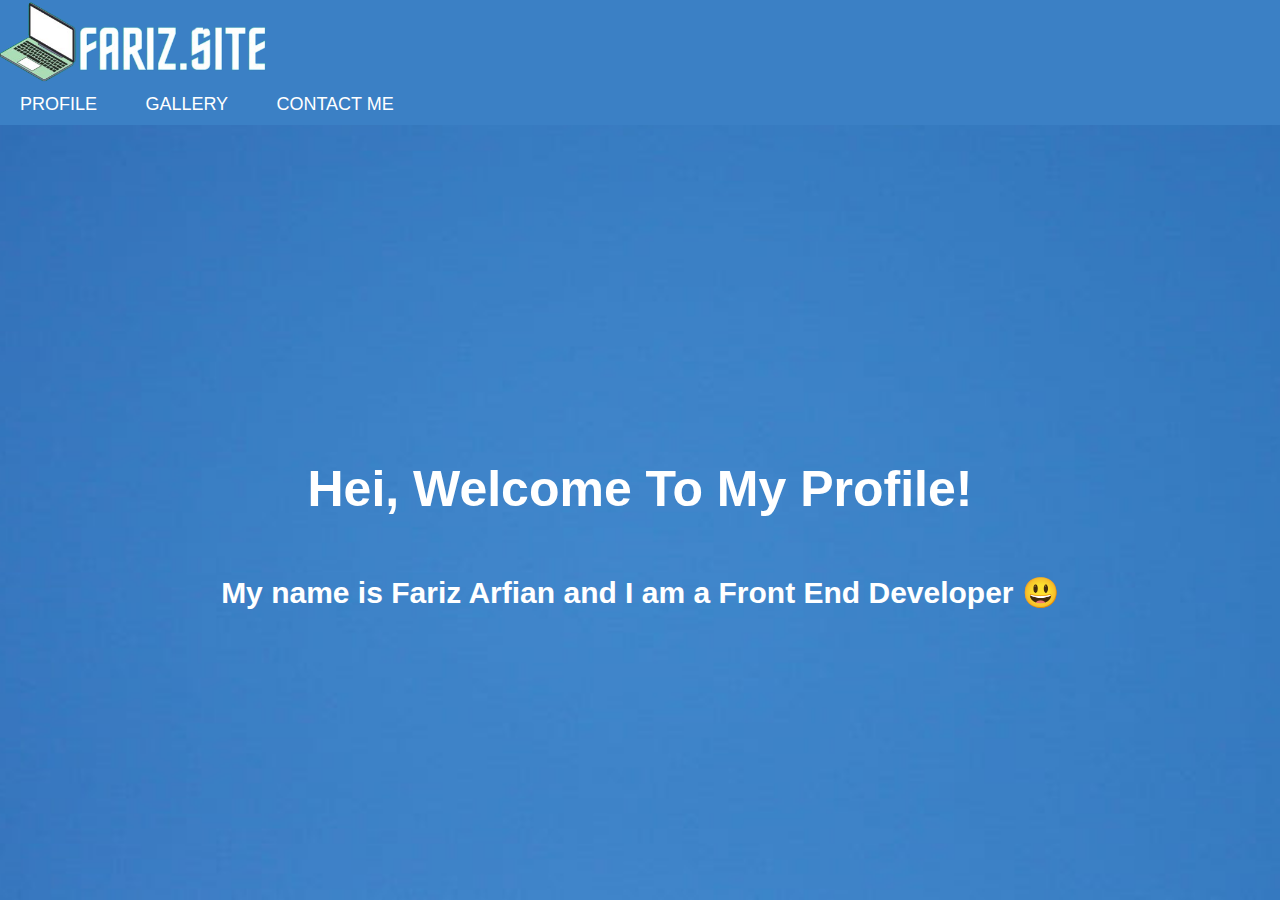
<file: index.html>
<html lang="en">

<head>
    <link rel="stylesheet" href="style.css">

    <title>Welcome!</title>
    <meta charset="UTF-8">
    <meta name="viewport" content="width=device-width, initial-scale=1.0">

</head>
<body>
    <div id="header">
        <div class="container">
            <nav>
                <!-- <img src="EwaZoAmUcAEpj4v.png" class="logo"> -->
                <img src="FarizSite Logo.png" class="logo2">
                <ul>
                    <li><a href="profile.html">PROFILE</a></li>
                    <li><a href="gallery.html">GALLERY</a></li>
                    <li><a href="contactme.html">CONTACT ME</a></li>
                </ul>
            </nav>
        </div>
        <div class="teks2">
            <h2>My name is Fariz Arfian and I am a Front End Developer 😃</h2>
        </div>
        <div class="teks1">
            <h1>Hei, Welcome To My Profile!</h1>
        </div>
    </div>

    

</body>

</html>
</file>
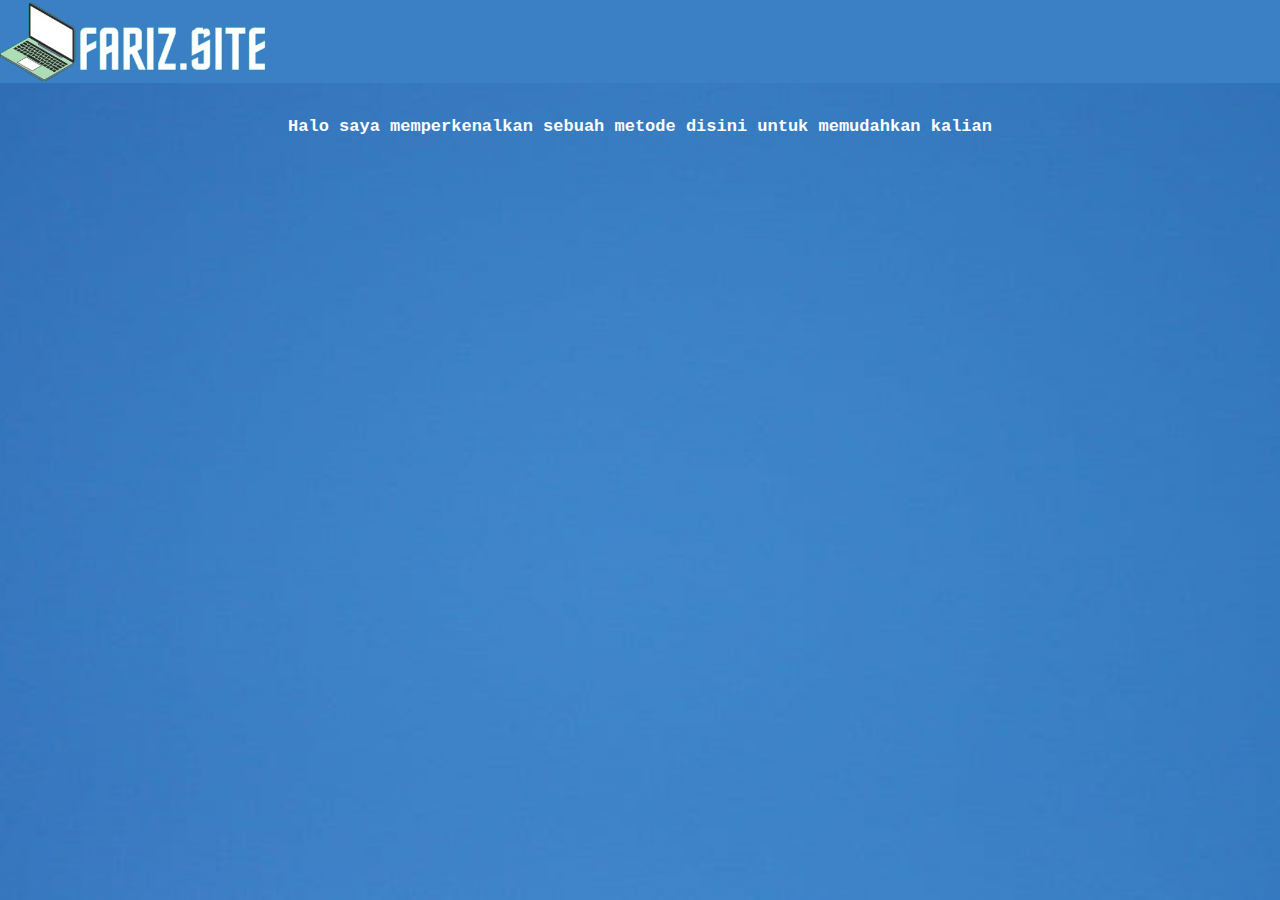
<file: contactme.html>
<html lang="en">
<head>
    <link rel="stylesheet" href="contactme.css">
    <meta charset="UTF-8">
    <meta name="viewport" content="width=device-width, initial-scale=1.0">
    <title>DATABASE</title>
</head>
<body>
    <div id="header">
        <div class="container">
            <nav>
                <!-- <img src="EwaZoAmUcAEpj4v.png" class="logo"> -->
                <img src="FarizSite Logo.png" class="logo2">
            </nav>
        </div>

        <h1 class="teksdatabase">CONTACT ME</h1>

        <h4>Halo saya memperkenalkan sebuah metode disini untuk memudahkan kalian</h4>
    
</body>
</html>
</file>
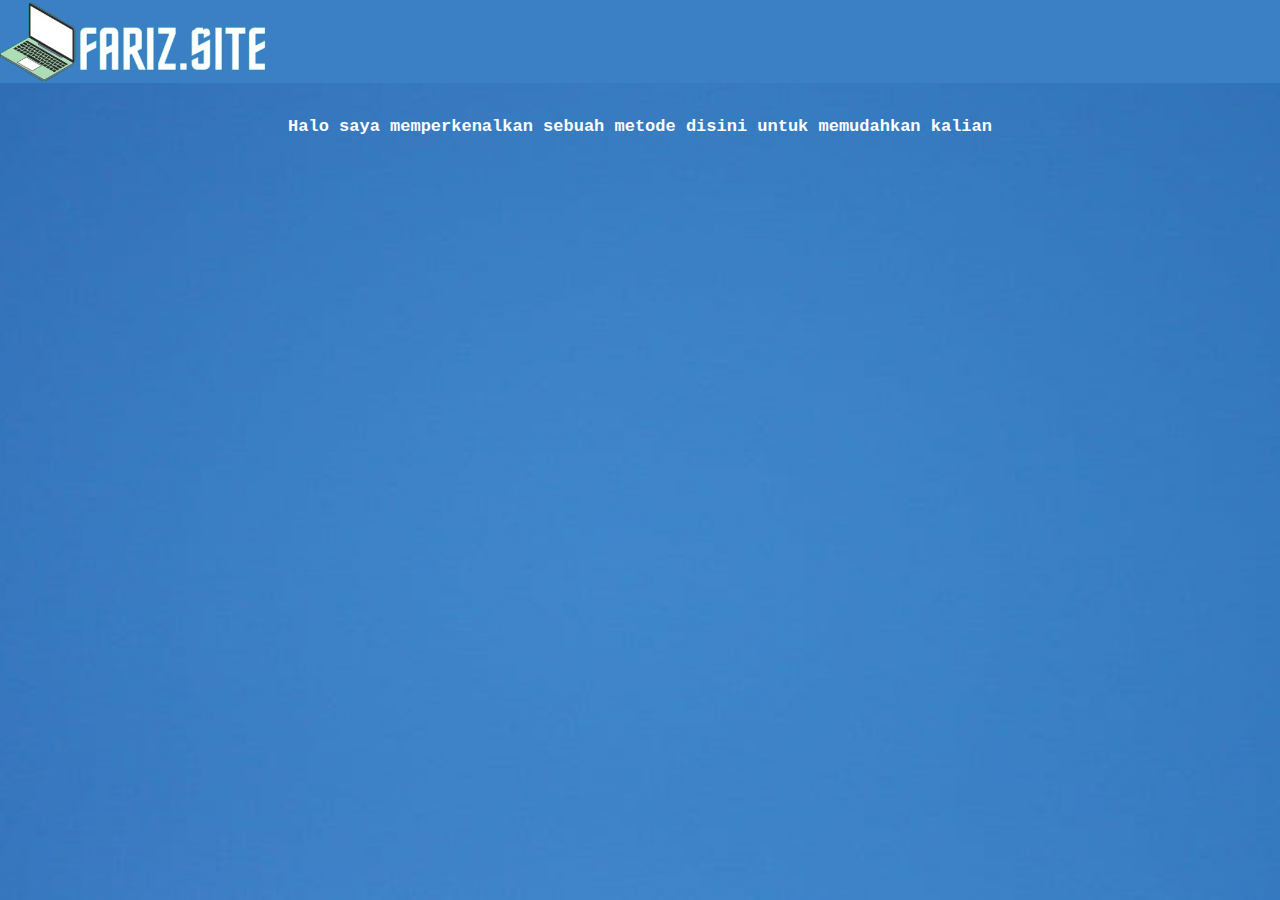
<file: gallery.html>
<html lang="en">
<head>
    <link rel="stylesheet" href="gallery.css">
    <meta charset="UTF-8">
    <meta name="viewport" content="width=device-width, initial-scale=1.0">
    <title>DATABASE</title>
</head>
<body>
    <div id="header">
        <div class="container">
            <nav>
                <!-- <img src="EwaZoAmUcAEpj4v.png" class="logo"> -->
                <img src="FarizSite Logo.png" class="logo2">
            </nav>
        </div>

        <h1 class="teksdatabase">GALLERY</h1>

        <h4>Halo saya memperkenalkan sebuah metode disini untuk memudahkan kalian</h4>
    
</body>
</html>
</file>
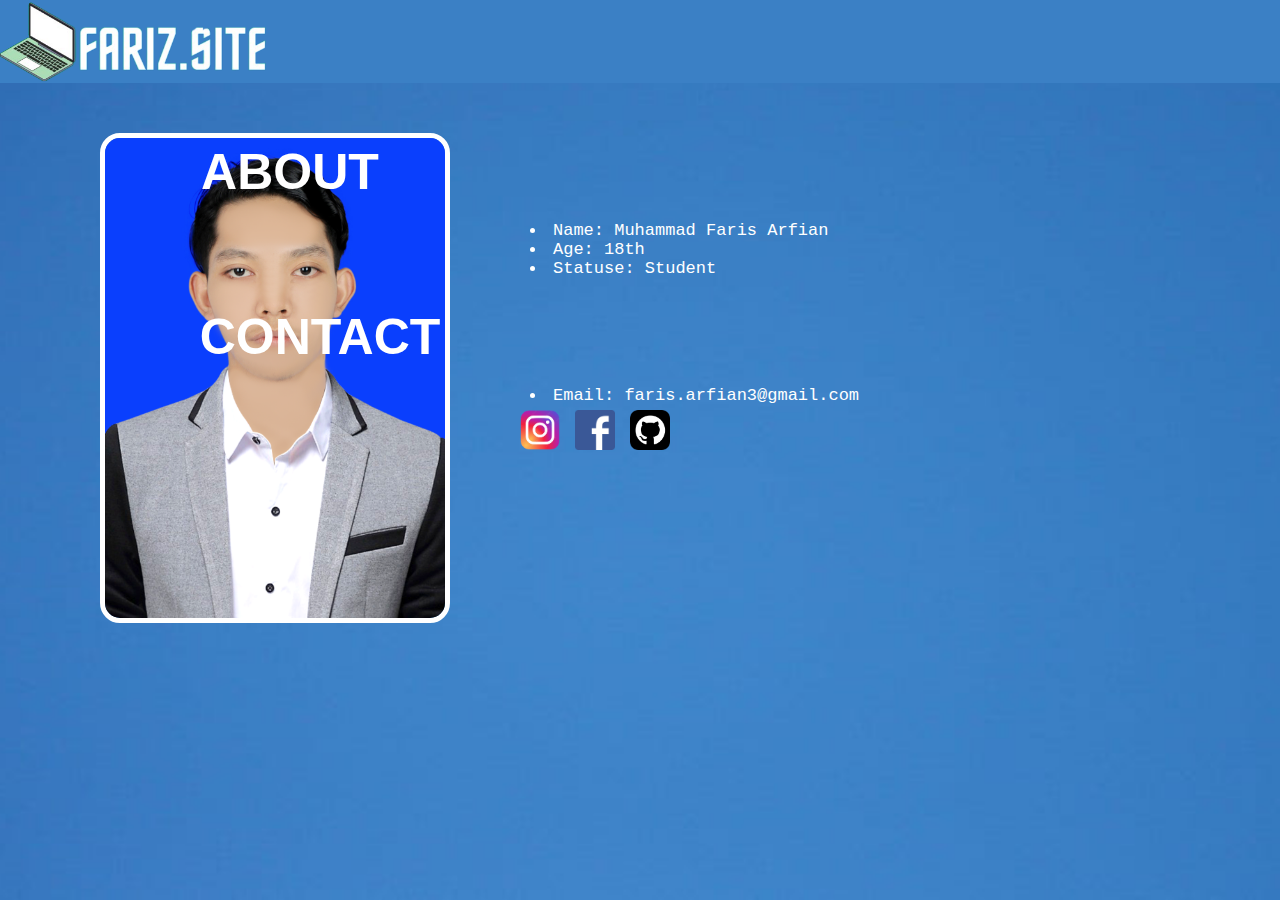
<file: profile.html>
<html lang="en">
<head>
    <link rel="stylesheet" href="profile.css">
    <meta charset="UTF-8">
    <meta name="viewport" content="width=device-width, initial-scale=1.0">
    <title>DATABASE</title>
</head>
<body>
    <div id="header">
        <div class="container">
            <nav>
                <!-- <img src="EwaZoAmUcAEpj4v.png" class="logo"> -->
                <img src="FarizSite Logo.png" class="logo2">
            </nav>
        </div>

        <img class="profileimg" src="IMG_6349 Muh Faris Arfian.png">
        <h2 class="teksprofile">ABOUT</h2>
        
        <div class="profile">
            <li>Name: Muhammad Faris Arfian</li>
            <li>Age: 18th</li>
            <li>Statuse: Student</li>

        </div>

        <h2 class="teksprofile2">CONTACT</h2>

        <div class="profile">
            <li>Email: faris.arfian3@gmail.com</li>
        </div>


        <a class="instagramlogo" href="https://instagram.com/fariezarfian" target="_blank"> <img src="instagramlogoo (1).png" width="40px"></a>
        <a class="githublogo" href="https://github.com/Fariz-Arfian" target="_blank"> <img src="githublogo.png" width="40px"></a>
        <a class="facebooklogo" href="https://www.facebook.com/profile.php?id=100075081738375" target="_blank"> <img src="facebooklogo.png" width="40px"></a>

        
</body>
</html>
</file>
<file: style.css>
* {
    margin: 0;
    padding: 0;
    font-family: Arial, Helvetica, sans-serif;
    box-sizing: border-box;
}


.teks1 {
    color: white;
    font-size: 25;
    font-family: Arial, Helvetica, sans-serif;
    position: relative;
    top: 300px;
    justify-content: center;
    text-align: center;
}

.teks2 {
    color: white;
    font-size: 20;
    position: relative;
    font-family: Arial, Helvetica, sans-serif;
    top: 450px;
    justify-content: center;
    text-align: center;
}


#header {
    background-image: url(biru.jpg);
    background-size: cover;
    background-position: center;
    height: 100vh;
    width: 100%;
}

nav {
    font-size: 30px;
    background-color: #3b80c5;
    display: flex;
    justify-content: center;
}


.container {
    padding: 0px 0px;
}


/* .logo {
    width: 140px;
} */

.logo2 {

    width: 270px;
    margin-right: 1075px;
}

nav {
    display: flex;
    align-items: center;
    justify-content: space-between;
    flex-wrap: wrap;
}

nav ul li {
    display: inline-block;
    list-style: none;
    margin: 10px 20px;

}

nav ul li a {
    color: white;
    text-decoration: none;
    font-size: 18px;
    position: relative;
}


nav ul li a::after {
    content: '';
    width: 0;
    height: 3px;
    background: white;
    position: absolute;
    left: 0;
    bottom: -6px;
    transition: 0.1s;
}

nav ul li a:hover::after {
    width: 100%;
}
</file>
<file: contactme.css>
body {
    display: flex;
    text-align: center;
    justify-content: center;
    font-size: 17;
    color: white;
    font-family: 'Courier New', Courier, monospace;
    
}

* {
    margin: 0;
    padding: ;
    box-sizing: border-box;
}


.teksdatabase {
    display: flex;
    justify-content: right;
    width: 1900;
    color: white;
    font-size: 30;
    font-family: Arial, Helvetica, sans-serif;
}


#header {
    background-image: url(biru.jpg);
    background-size: cover;
    background-position: center;
    height: 100vh;
    width: 100%;
}

nav {
    font-size: 30px;
    background-color: #3b80c5;
    display: flex;
    justify-content: center;

}



.container {
    padding: 0px 0px;
}


/* .logo {
    width: 140px;
} */

.logo2 {

    width: 270px;
    margin-right: 1075px;
}

nav {
    display: flex;
    align-items: center;
    justify-content: space-between;
    flex-wrap: wrap;
}

nav ul li {
    display: inline-block;
    list-style: none;
    margin: 10px 20px;

}

nav ul li a {
    color: white;
    text-decoration: none;
    font-size: 18px;
    position: relative;
}
</file>
<file: gallery.css>
body {
    display: flex;
    text-align: center;
    justify-content: center;
    font-size: 17;
    color: white;
    font-family: 'Courier New', Courier, monospace;
    
}

* {
    margin: 0;
    padding: ;
    box-sizing: border-box;
}


.teksdatabase {
    display: flex;
    justify-content: right;
    width: 1900;
    color: white;
    font-size: 30;
    font-family: Arial, Helvetica, sans-serif;
}


#header {
    background-image: url(biru.jpg);
    background-size: cover;
    background-position: center;
    height: 100vh;
    width: 100%;
}

nav {
    font-size: 30px;
    background-color: #3b80c5;
    display: flex;
    justify-content: center;

}



.container {
    padding: 0px 0px;
}


/* .logo {
    width: 140px;
} */

.logo2 {

    width: 270px;
    margin-right: 1075px;
}

nav {
    display: flex;
    align-items: center;
    justify-content: space-between;
    flex-wrap: wrap;
}

nav ul li {
    display: inline-block;
    list-style: none;
    margin: 10px 20px;

}

nav ul li a {
    color: white;
    text-decoration: none;
    font-size: 18px;
    position: relative;
}
</file>
<file: profile.css>
body {
    font-size: 17;
    color: white;
    font-family: Arial, Helvetica, sans-serif;
    
}

* {
    margin: 0;
    padding: ;
    box-sizing: border-box;
}

.teksprofile {
    margin-right: 700px;
    margin-top: -480px;
    text-align: center;
    font-size: 50px;
}

.teksprofile2 {
    margin-right: 640px;
    margin-top: 30;
    text-align: center;
    font-size: 50px;

}

/* HALAMAN PROFILE */

.profile {
    font-family: 'Courier New', Courier, monospace;
    margin-left: 530px;
    margin-top: 20px;
}

.instagramlogo {
    position: absolute;
    bottom: 450px;
    left: 520;
    
}

.githublogo{
    position: absolute;
    bottom: 450px;
    left: 630px;
}

.facebooklogo {
    position: absolute;
    bottom: 450px;
    left: 575px;
}


#header {
    background-image: url(biru.jpg);
    background-size: cover;
    background-position: center;
    height: 100vh;
    width: 100%;
}

nav {
    font-size: 30px;
    background-color: #3b80c5;
    display: flex;
    justify-content: center;

}



.container {
    padding: 0px 0px;
}


/* .logo {
    width: 140px;
} */

.logo2 {

    width: 270px;
    margin-right: 1075px;
}

nav {
    display: flex;
    align-items: center;
    justify-content: space-between;
    flex-wrap: wrap;
}

nav ul li {
    display: inline-block;
    list-style: none;
    margin: 10px 20px;

}

nav ul li a {
    color: white;
    text-decoration: none;
    font-size: 18px;
    position: relative;
}

.profileimg {
    border: 5px solid white;
    border-radius: 20px;
    width: 350px;
    margin-left: 100px;
    margin-top: 50px;
}
</file>
